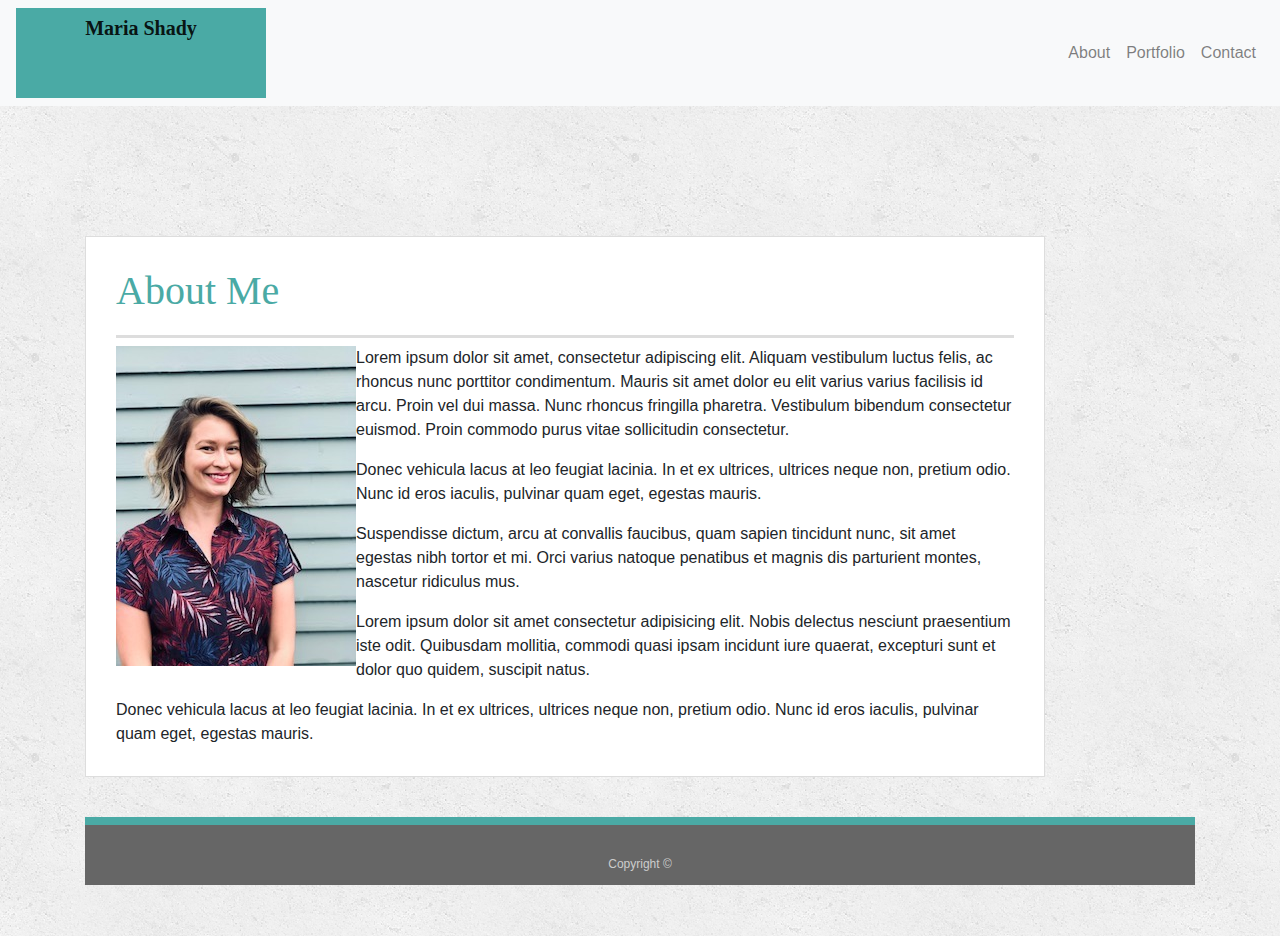
<file: index.html>
<!DOCTYPE html>
<html lang="en">

<head>
    <meta charset="UTF-8">
    <meta name="viewport" content="width=device-width, initial-scale=1.0">
    <meta http-equiv="X-UA-Compatible" content="ie=edge">
    <title>About | Maria Shady</title>
    <link rel="stylesheet" type="text/css" href="style.css">
    <link rel="stylesheet" href="https://stackpath.bootstrapcdn.com/bootstrap/4.3.1/css/bootstrap.min.css"
        integrity="sha384-ggOyR0iXCbMQv3Xipma34MD+dH/1fQ784/j6cY/iJTQUOhcWr7x9JvoRxT2MZw1T" crossorigin="anonymous">
</head>


<body>



    <nav class="navbar navbar-expand-lg navbar-light bg-light">
        <a class="navbar-brand logo" href="#">Maria Shady</a>
        <button class="navbar-toggler" type="button" data-toggle="collapse" data-target="#navbarNav"
            aria-controls="navbarNav" aria-expanded="false" aria-label="Toggle navigation">
            <span class="navbar-toggler-icon"></span>
        </button>
        <div class="collapse navbar-collapse" id="navbarNav">
            <ul class="navbar-nav ml-auto">
                <li class="nav-item">
                    <a class="nav-link" href="index.html">About <span class="sr-only">(current)</span></a>
                </li>
                <li class="nav-item">
                    <a class="nav-link" href="portfolio.html">Portfolio</a>
                </li>
                <li class="nav-item">
                    <a class="nav-link" href="contact.html">Contact</a>
                </li>
            </ul>
        </div>
    </nav>

    <div id="main-container" class="container">
        <section class="main-section">
            <div class="row">
                <div class="col-md-12">
                    <h1>About Me</h1>
                </div>
            </div>

            <div class="row">
                <div class="col-sm-12">
                    <img src="images/aboutme.JPG" class="img-fluid float-left" alt="Responsive image">

                    <p>Lorem ipsum dolor sit amet, consectetur adipiscing elit. Aliquam vestibulum luctus felis, ac
                        rhoncus nunc porttitor condimentum. Mauris sit amet dolor eu elit varius varius facilisis id
                        arcu. Proin vel dui massa. Nunc rhoncus fringilla pharetra. Vestibulum bibendum consectetur
                        euismod. Proin commodo purus vitae sollicitudin consectetur.</p>

                    <p>Donec vehicula lacus at leo feugiat lacinia. In et ex ultrices, ultrices neque non, pretium odio.
                        Nunc id
                        eros iaculis, pulvinar quam eget, egestas mauris.</p>

                    <p>Suspendisse dictum, arcu at convallis faucibus, quam sapien tincidunt nunc, sit amet egestas nibh
                        tortor
                        et mi. Orci varius natoque penatibus et magnis dis parturient montes, nascetur ridiculus mus.
                    </p>
                    <p>Lorem ipsum dolor sit amet consectetur adipisicing elit. Nobis delectus nesciunt praesentium iste
                        odit. Quibusdam mollitia, commodi quasi ipsam incidunt iure quaerat, excepturi sunt et dolor quo
                        quidem, suscipit natus.</p>
                    <p>Donec vehicula lacus at leo feugiat lacinia. In et ex ultrices, ultrices neque non, pretium odio.
                        Nunc id
                        eros iaculis, pulvinar quam eget, egestas mauris.</p>
                </div>
            </div>

        </section>


        <footer>
            <div class="container">
                Copyright &copy;
            </div>
        </footer>

</body>

</html>
</file>
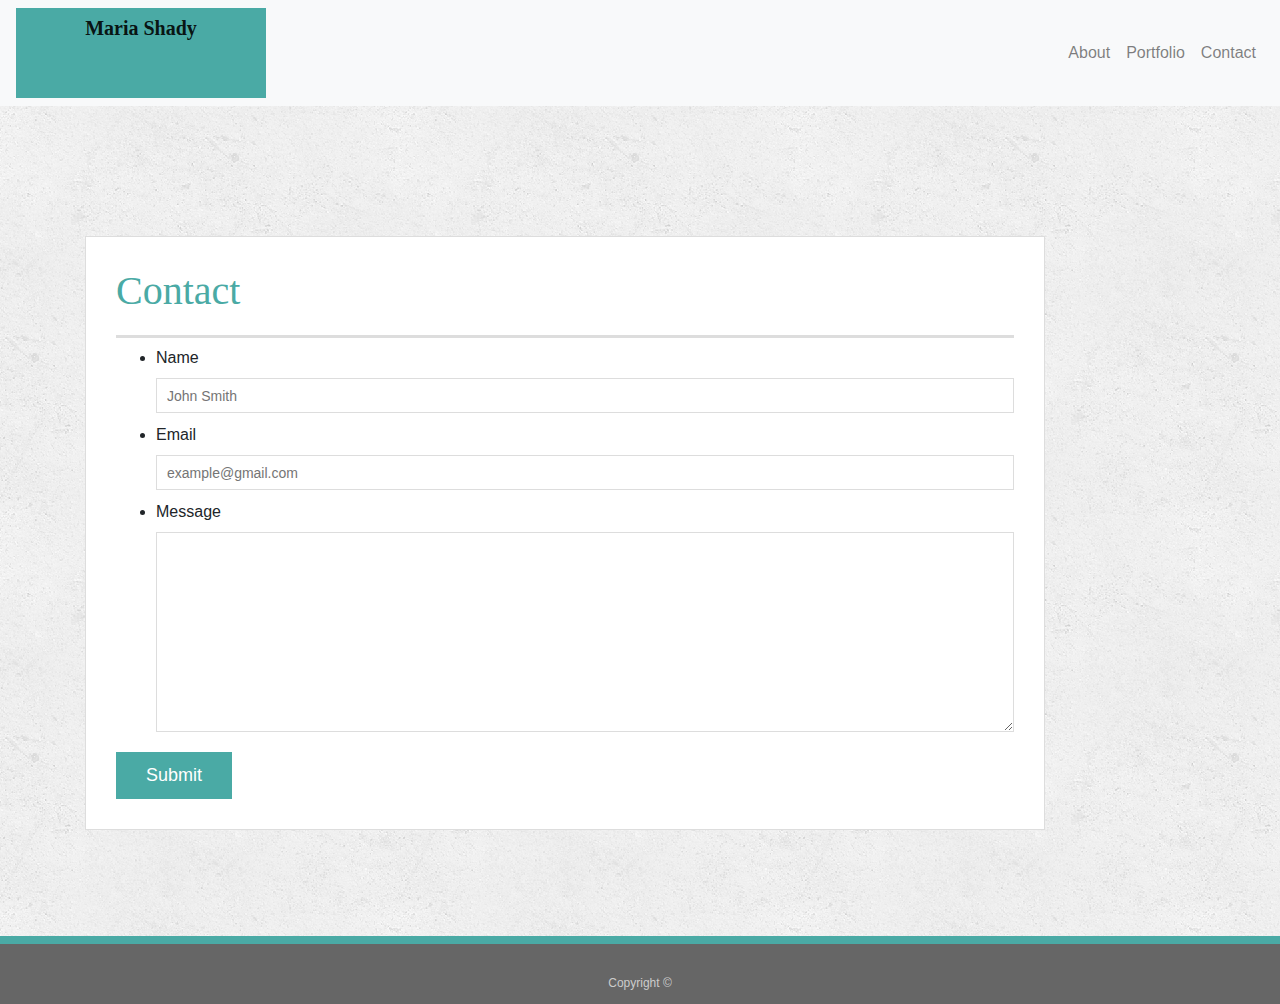
<file: contact.html>
<!DOCTYPE html>
<html lang="en">

<head>
  <meta charset="UTF-8">
  <meta name="viewport" content="width=device-width, initial-scale=1.0">
  <meta http-equiv="X-UA-Compatible" content="ie=edge">
  <title>Maria Shady | Contact</title>
  <link rel="stylesheet" type="text/css" href="style.css">
  <link rel="stylesheet" href="https://stackpath.bootstrapcdn.com/bootstrap/4.3.1/css/bootstrap.min.css"
    integrity="sha384-ggOyR0iXCbMQv3Xipma34MD+dH/1fQ784/j6cY/iJTQUOhcWr7x9JvoRxT2MZw1T" crossorigin="anonymous">
</head>

<body>
  <header>
      <nav class="navbar navbar-expand-lg navbar-light bg-light">
          <a class="navbar-brand logo" href="#">Maria Shady</a>
          <button class="navbar-toggler" type="button" data-toggle="collapse" data-target="#navbarNav"
              aria-controls="navbarNav" aria-expanded="false" aria-label="Toggle navigation">
              <span class="navbar-toggler-icon"></span>
          </button>
          <div class="collapse navbar-collapse" id="navbarNav">
              <ul class="navbar-nav ml-auto">
                  <li class="nav-item">
                      <a class="nav-link" href="index.html">About <span class="sr-only">(current)</span></a>
                  </li>
                  <li class="nav-item">
                      <a class="nav-link" href="portfolio.html">Portfolio</a>
                  </li>
                  <li class="nav-item">
                      <a class="nav-link" href="contact.html">Contact</a>
                  </li>
              </ul>
          </div>
      </nav>
  </header>
  <div id="main-container" class="container">
    <section class="main-section">
      <h1>Contact</h1>

      <form id="contact-form">
        <ul>
          <li>
            <label for="name">Name</label>
            <input type="text" id="name" name="name" placeholder="John Smith" required="required">
          </li>
          <li>
            <label for="email">Email</label>
            <input type="email" id="email" name="email" placeholder="example@gmail.com" required="required">
          </li>
          <li>
            <label for="message">Message</label>
            <textarea id="message" name="message" required="required"></textarea>
          </li>
        </ul>
        <input type="submit">
      </form>
  </div>
  </section>



  <footer>
    <div class="container">
      Copyright &copy;
    </div>
  </footer>
</body>

</html>


</body>

</html>
</file>
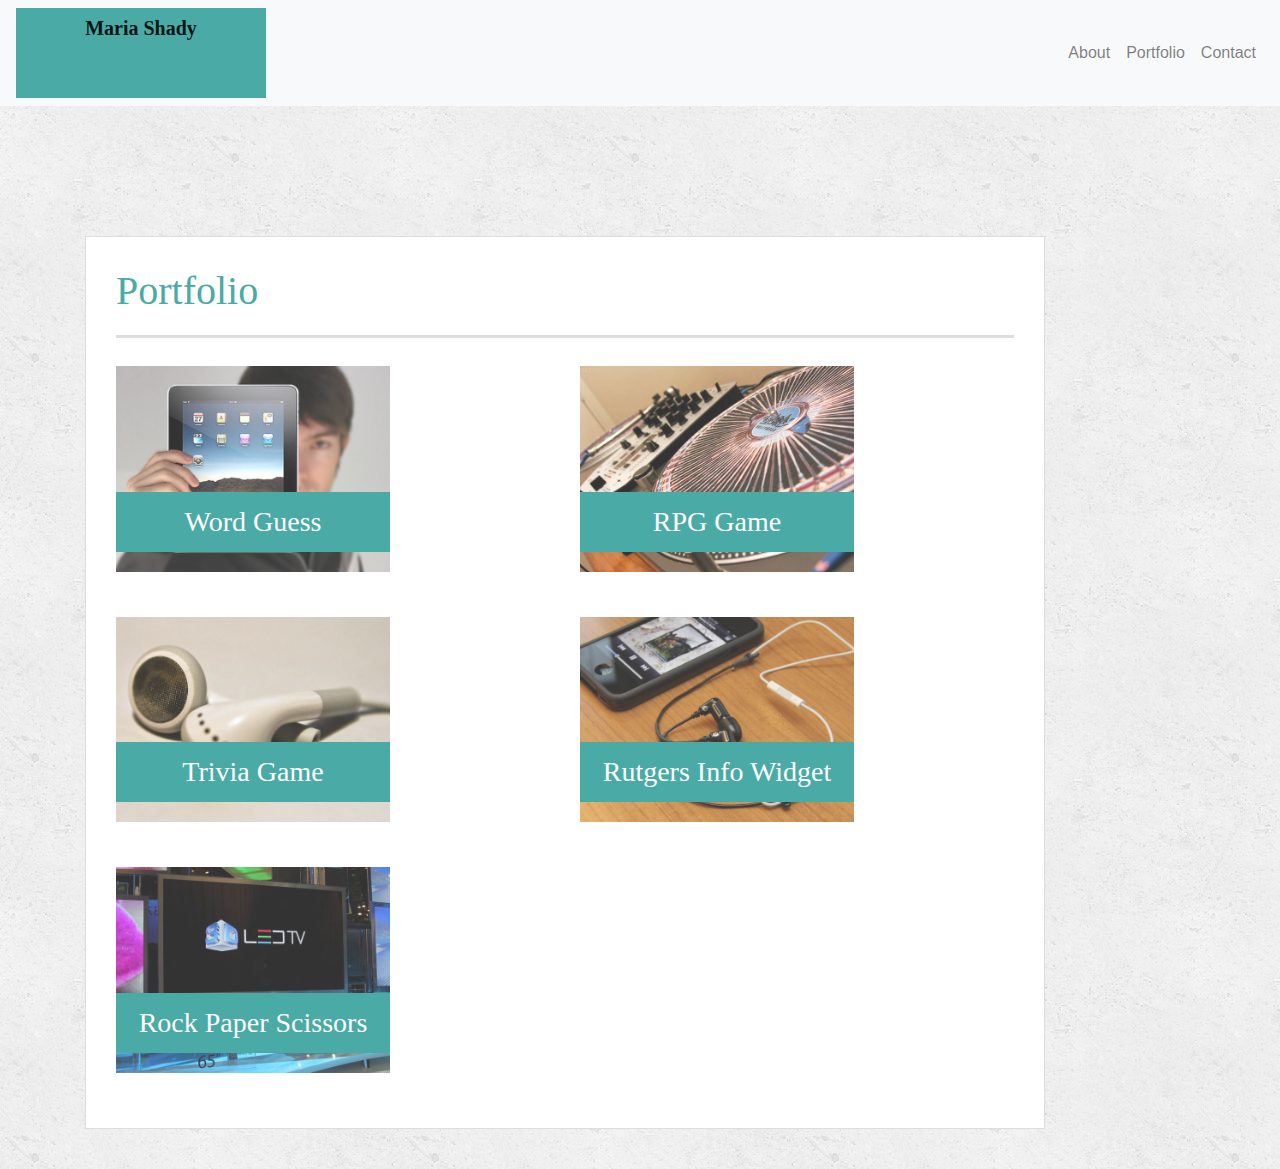
<file: portfolio.html>
<!DOCTYPE html>
<html lang="en">

<head>
    <meta charset="UTF-8">
    <meta name="viewport" content="width=device-width, initial-scale=1.0">
    <meta http-equiv="X-UA-Compatible" content="ie=edge">
    <title>Maria Shady | Portfolio</title>
    <link rel="stylesheet" type="text/css" href="style.css">
    <link rel="stylesheet" href="https://stackpath.bootstrapcdn.com/bootstrap/4.3.1/css/bootstrap.min.css"
        integrity="sha384-ggOyR0iXCbMQv3Xipma34MD+dH/1fQ784/j6cY/iJTQUOhcWr7x9JvoRxT2MZw1T" crossorigin="anonymous">
</head>

<body>
    <header>
            <nav class="navbar navbar-expand-lg navbar-light bg-light">
                    <a class="navbar-brand logo" href="#">Maria Shady</a>
                    <button class="navbar-toggler" type="button" data-toggle="collapse" data-target="#navbarNav"
                        aria-controls="navbarNav" aria-expanded="false" aria-label="Toggle navigation">
                        <span class="navbar-toggler-icon"></span>
                    </button>
                    <div class="collapse navbar-collapse" id="navbarNav">
                        <ul class="navbar-nav ml-auto">
                            <li class="nav-item">
                                <a class="nav-link" href="index.html">About <span class="sr-only">(current)</span></a>
                            </li>
                            <li class="nav-item">
                                <a class="nav-link" href="portfolio.html">Portfolio</a>
                            </li>
                            <li class="nav-item">
                                <a class="nav-link" href="contact.html">Contact</a>
                            </li>
                        </ul>
                    </div>
                </nav>
    </header>
    <div id="main-container" class="container">
        <section class="main-section">
            <h1>Portfolio</h1>
            <div class="row">
                <div class="col-md-6 col-xs-12">
                    <div class="work">
                        <img src="./images/technics-q-c-640-480-1.jpg" alt="Word Guess">

                        <h3>Word Guess</h3>
                    </div>
                </div>
                <div class="col-md-6 col-xs-12">
                    <div class="work">
                        <img src="./images/technics-q-c-640-480-2.jpg" alt="RPG Game">

                        <h3>RPG Game</h3>
                    </div>
                </div>

                <div class="col-md-6 col-xs-12">
                    <div class="work">
                        <img src="./images/technics-q-c-640-480-5.jpg" alt="Trivia Game">

                        <h3>Trivia Game</h3>
                    </div>
                </div>
                <div class="col-md-6 col-xs-12">
                    <div class="work">
                        <img src="./images/technics-q-c-640-480-7.jpg" alt="Rutgers Info Widget">

                        <h3>Rutgers Info Widget</h3>
                    </div>
                </div>
                <div class="col-md-6 col-xs-12">
                    <div class="work">
                        <img src="./images/technics-q-c-640-480-9.jpg" alt="Rock Paper Scissors">

                        <h3>Rock Paper Scissors</h3>
                    </div>
                </div>
            </div>
        </section>

    </div>

</body>

</html>
</file>
<file: style.css>
body {
    font-family: Arial, "Helvetica Neue", Helvetica, sans-serif;
    font-size: 18px;
    line-height: 34px;
    color: #777777;
    background: url("../images/concrete_seamless.png");
  }
  
  * {
    box-sizing: border-box;
  }
  .navbar-brand {
      color: #ffffff;
  }
   
  h1,
  h2,
  h3,
  p {
    margin-bottom: 20px;
  }
  
  p:last-child {
    margin-bottom: 0;
  }
  
  h1,
  h2,
  h3 {
    font-family: Georgia, Times, "Times New Roman", serif;
    font-weight: 700;
    color: #4aaaa5;
  }
  
  h1 {
    padding-bottom: 20px;
    font-size: 30px;
    line-height: 49px;
    border-bottom: 3px solid #dddddd;
  }
  
  h2,
  h3 {
    font-size: 22px;
  }
  
  /* header */
  
  #masthead {
    position: fixed;
    z-index: 99;
    width: 100%;
    margin: 0 0 30px;
    overflow: auto;
    color: #ffffff;
    background: #ffffff;
    border-bottom: 2px solid #cccccc;
  }
  
  .logo {
    width: 250px;
    height: 90px;
    font-family: Georgia, Times, "Times New Roman", serif;
    font-size: 30px;
    font-weight: 700;
    line-height: 90px;
    color: #ffffff;
    text-align: center;
    text-decoration: none;
    background: #4aaaa5;
  }
  
  footer {
    padding: 30px 0;
    clear: both;
    font-size: 12px;
    color: #ffffff;
    color: #cccccc;
    text-align: center;
    background: #666666;
    border-top: 8px solid #4aaaa5;
    height: 50px;
  }
  
  h3, h2 {
    padding-bottom: 20px;
    margin-bottom: 15px;
    line-height: 22px;
    border-bottom: 2px solid #eeeeee;
  }
  
  
  #main-container {
    padding-top: 130px;
    min-height: calc(100vh - 70px);
  }
  
  .main-section {
    float: left;
    width: 100%;
    max-width: 960px;
    padding: 30px;
    margin: 0 0 40px;
    background: #ffffff;
    border: 1px solid #dddddd;
  }
  
  
  .work {
    position: relative;
    width: 274px;
    margin: 20px 0 25px;
    overflow: auto;
  }
  
  
  .work img {
    width: 100%;
    border: 0 none;
    opacity: 0.8;
  }
  
  .work h3 {
    position: absolute;
    bottom: 20px;
    width: 100%;
    padding: 15px;
    margin-bottom: 0;
    font-weight: 300;
    line-height: 30px;
    color: #ffffff;
    text-align: center;
    background: #4aaaa5;
    border-bottom: 0;
  }
  
  .auth-image {
    float: left;
    width: 200px;
    height: auto;
    margin-top: 10px;
    margin-right: 25px;
  }
  
  /* contact page */
  
  #contact-form ul {
    margin-bottom: 20px;
  }
  
  #contact-form li {
    margin-bottom: 10px;
  }
  
  label,
  input[type=text],
  input[type=email],
  textarea {
    display: block;
    width: 100%;
  }
  
  input[type=text],
  input[type=email],
  textarea {
    height: 35px;
    padding: 0 10px;
    font-size: 14px;
    border: 1px solid #dddddd;
  }
  
  textarea {
    height: 200px;
  }
  
  input[type=submit] {
    padding: 10px 30px;
    font-size: 18px;
    color: #ffffff;
    cursor: pointer;
    background: #4aaaa5;
    border: 0 none;
  }
</file>
